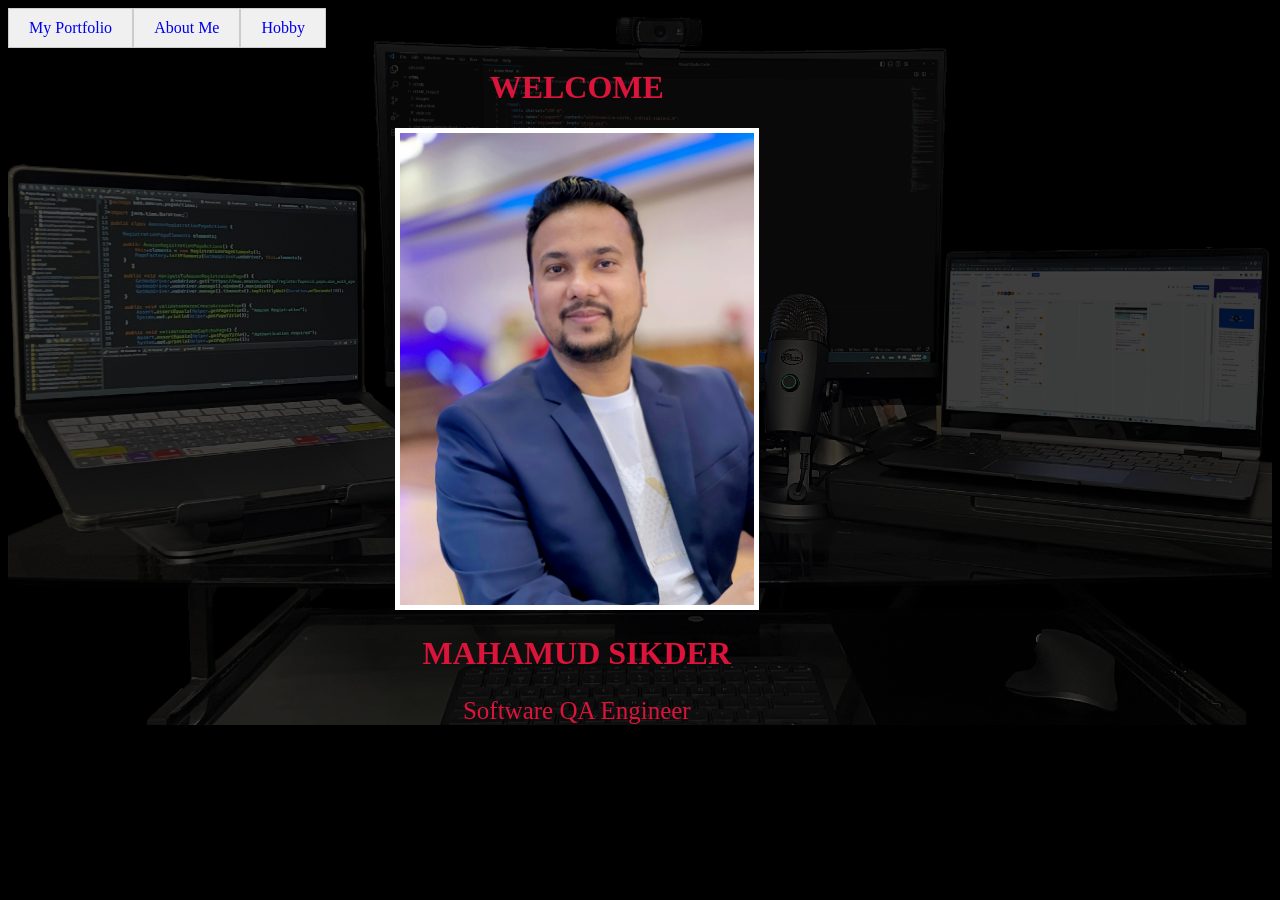
<file: index.html>
<!DOCTYPE html>
<html lang="en">
<!--author: mahamudun sikder-->
<head>
  <meta charset="UTF-8">
  <title>Mahamud Sikder - Personal Portfolio</title>
  <link rel="stylesheet" href="./indexStyles.css" />
   
</head>

<body>
  <div id="backgroundImage">
    <div>
  <div class="container">
    <div class="links">

      <a href="./portfolio.html">My Portfolio</a>
      <a href="./aboutMe.html">About Me</a>
      <a href="./hobby.html">Hobby</a>
    </div>

    <div class="poster">
     
      <h1>welcome</h1>
      
    </div>
  <div class="poster">
    <a href="./aboutMe.html">
    <img class="my-img" src="./images/ms01.jpg" alt="Mahamud Img" title= "Mahamud Sikder"></a>
    <h1>mahamud sikder</h1>
    <p class="paragraph-size">Software QA Engineer</p>
  </div>
</body>

</html>
</file>
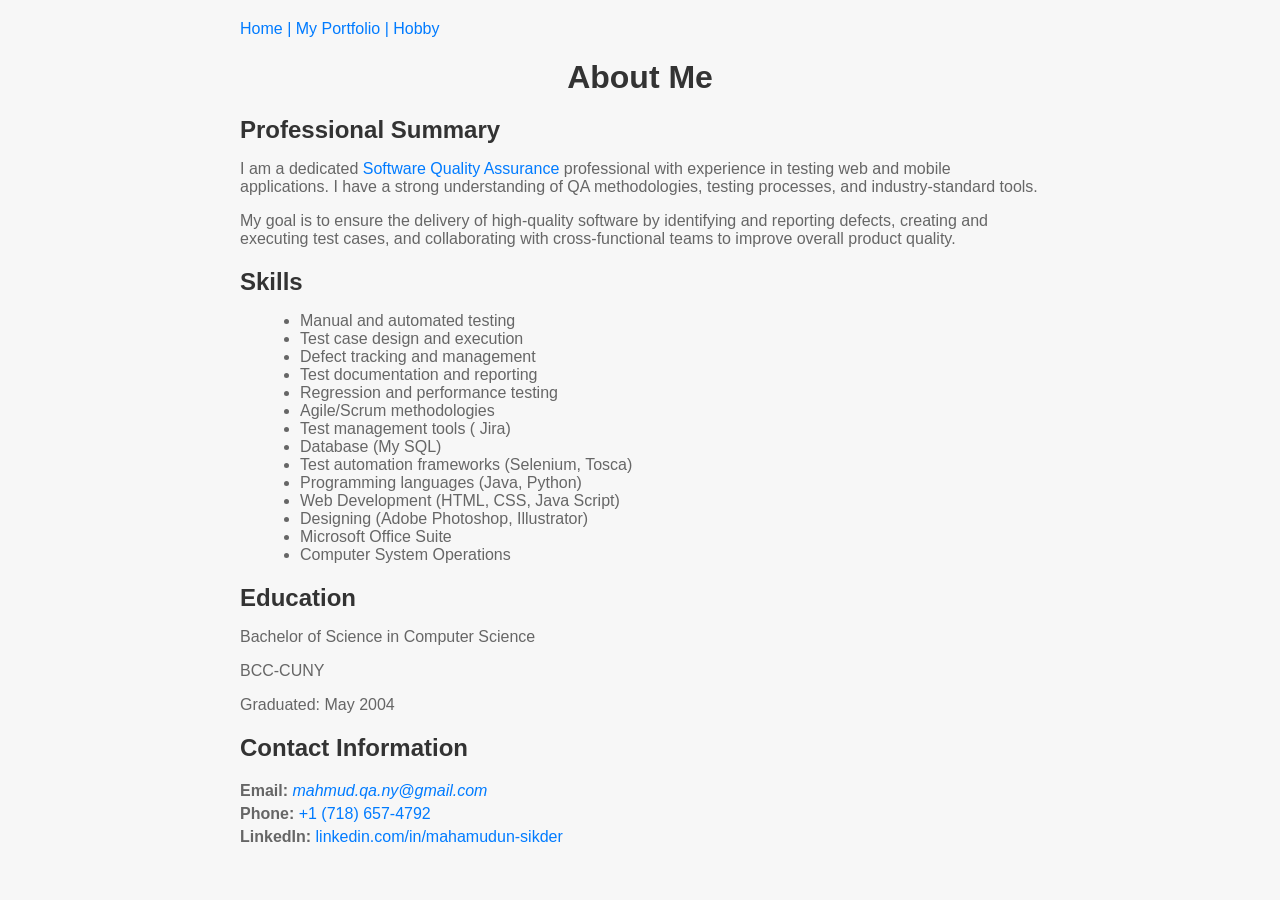
<file: aboutMe.html>
<!DOCTYPE html>
<html lang="en">
<!--author: mahamudun sikder-->
<head>
  <title>About Me</title>
  <link rel="stylesheet" href="./aboutMeStyle.css" />
  

</head>
<body>
  <div class="container">
    <div class="links">
      <a href="./index.html">Home |</a>
      <a href="./portfolio.html">My Portfolio |</a>
      <a href="./hobby.html">Hobby</a>
    </div>
    
    <h1>About Me</h1>
    
    <section>
      <h2 class="section-title">Professional Summary</h2>
      <p>I am a dedicated <span style="color: #007bff;">Software Quality Assurance</span> professional with experience in testing web and mobile applications. I have a strong understanding of QA methodologies, testing processes, and industry-standard tools.</p>
      <p>My goal is to ensure the delivery of high-quality software by identifying and reporting defects, creating and executing test cases, and collaborating with cross-functional teams to improve overall product quality.</p>
    </section>
    
    <section>
      <h2 class="section-title">Skills</h2>
      <div class="skills">
        <ul>
          <li>Manual and automated testing</li>
          <li>Test case design and execution</li>
          <li>Defect tracking and management</li>
          <li>Test documentation and reporting</li>
          <li>Regression and performance testing</li>
          <li>Agile/Scrum methodologies</li>
          <li>Test management tools ( Jira)</li>
          <li>Database (My SQL)</li>     
          <li>Test automation frameworks (Selenium, Tosca)</li>
          <li>Programming languages (Java, Python)</li>
          <li>Web Development (HTML, CSS, Java Script)</li>
          <li>Designing (Adobe Photoshop, Illustrator)</li>
          <li>Microsoft Office Suite</li>
          <li>Computer System Operations</li>

        </ul>
      </div>
    </section>
    
    <section>
      <h2 class="section-title">Education</h2>
      <p>Bachelor of Science in Computer Science</p>
      <p>BCC-CUNY</p>
      <p>Graduated: May 2004</p>
    </section>
    
    <section>
      <h2 class="section-title">Contact Information</h2>
      <div class="contact-info">
        <ul>
          <li><strong>Email:</strong><a href = "mailto: mahmud.qa.ny@gmail.com" ><i> mahmud.qa.ny@gmail.com </i></a> <span style="color: #007bff;"></span></li>
          <li><strong>Phone:</strong><a href  = tel:+17186574792 > +1 (718) 657-4792 </a><span style="color: #007bff;"></span></li>
          <li><strong>LinkedIn:</strong><a href="https://www.linkedin.com/in/mahamudun-sikder-a6555818/"> linkedin.com/in/mahamudun-sikder</a><span style="color: #007bff;"></span></li>
        </ul>
      </div>
    </section>
    
  </div>
</body>
</html>
</file>
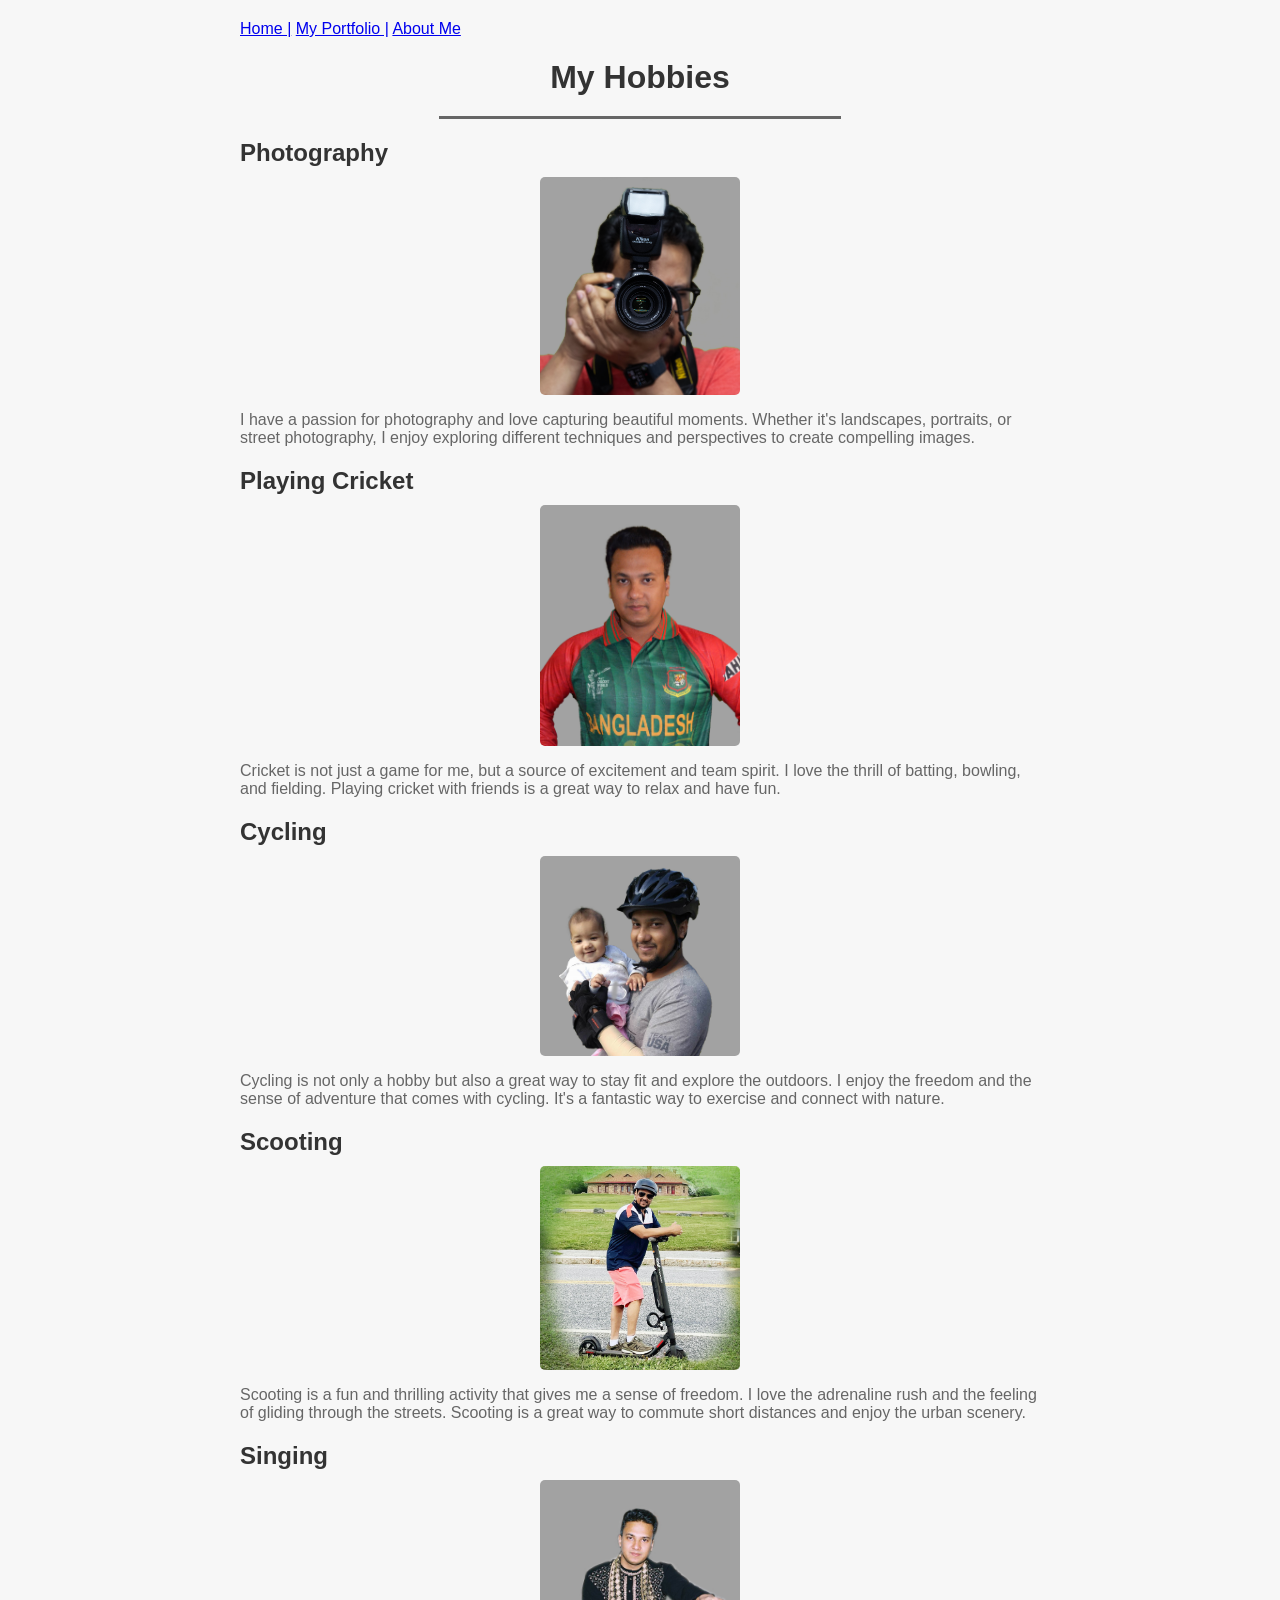
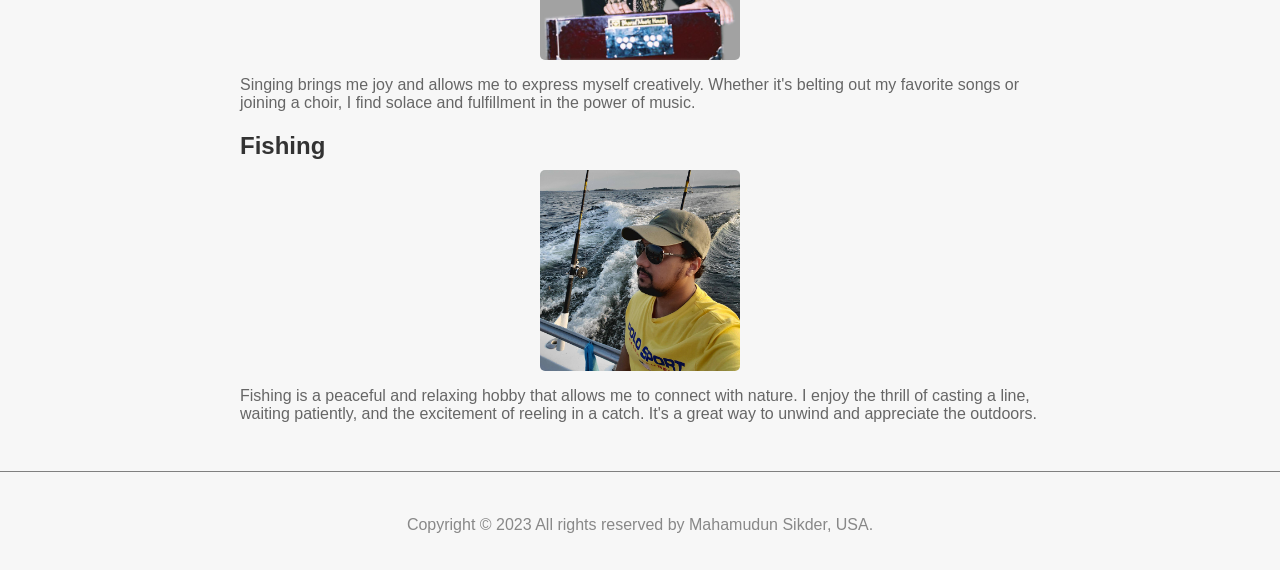
<file: hobby.html>
<!DOCTYPE html>
<html lang="en">
<!--author: mahamudun sikder-->
<head>
  <meta charset="UTF-8">

  <title>My Hobbies</title>
  <link rel="stylesheet" href="./hobbyStyle.css" />
</head>
<body>
  <div class="container">
    <div class="links">
      <a href="./index.html">Home |</a>
      <a href="./portfolio.html">My Portfolio |</a>
      <a href="./aboutMe.html">About Me</a>
    </div>
    <h1>My Hobbies</h1>
    <hr width="50%" size="3" color="#666666">
    <div class="hobby">
      <h2 class="hobby-title">Photography</h2>
      <img src="./images/me-camera.jpg" alt="Photography Img" title= "Mahamud Sikder" class="hobby-image">
      <p class="hobby-description">I have a passion for photography and love capturing beautiful moments. 
        Whether it's landscapes, portraits, or street photography, I enjoy exploring different techniques 
        and perspectives to create compelling images.</p>
    </div>
    
    <div class="hobby">
      <h2 class="hobby-title">Playing Cricket</h2>
      <img src="./images/cricket.jpg" alt="Cricket Img" title= "Mahamud Sikder" class="hobby-image">
      <p class="hobby-description">Cricket is not just a game for me, but a source of excitement and team spirit. 
        I love the thrill of batting, bowling, and fielding. Playing cricket with friends is a great way to relax and have fun.</p>
    </div>
    
    <div class="hobby">
      <h2 class="hobby-title">Cycling</h2>
      <img src="./images/cycling.jpg" alt="Cycling Img" title= "Mahamud & Abida Sikder" class="hobby-image">
      <p class="hobby-description">Cycling is not only a hobby but also a great way to stay fit and explore the outdoors. 
        I enjoy the freedom and the sense of adventure that comes with cycling. 
        It's a fantastic way to exercise and connect with nature.</p>
    </div>
    
    <div class="hobby">
      <h2 class="hobby-title">Scooting</h2>
      <img src="./images/scooting.jpg" alt="Scooting Img, RI" title= "Mahamud Sikder" class="hobby-image">
      <p class="hobby-description">Scooting is a fun and thrilling activity that gives me a sense of freedom. 
        I love the adrenaline rush and the feeling of gliding through the streets. 
        Scooting is a great way to commute short distances and enjoy the urban scenery.</p>
    </div>
    
    <div class="hobby">
      <h2 class="hobby-title">Singing</h2>
      <img src="./images/singing.jpg" alt="Playing Hamonium Img" title= "Mahamud Sikder"class="hobby-image">
      <p class="hobby-description">Singing brings me joy and allows me to express myself creatively. 
        Whether it's belting out my favorite songs or joining a choir,
         I find solace and fulfillment in the power of music.</p>
    </div>
    
    <div class="hobby">
      <h2 class="hobby-title">Fishing</h2>
      <img src="./images/fishing.jpg" alt="Fishing Img, LI Sound " title= "Mahamud Sikder" class="hobby-image">
      <p class="hobby-description">Fishing is a peaceful and relaxing hobby that allows me to connect with nature. 
        I enjoy the thrill of casting a line, waiting patiently, and the excitement of reeling in a catch. 
        It's a great way to unwind and appreciate the outdoors.</p>
    </div>
  </div>

  <hr width="100%" size="1" color="gray">
  
  <footer class="footer">
		<p>Copyright © 2023 All rights reserved by Mahamudun Sikder, USA.</p>
	<footer>
</body>
</html>
</file>
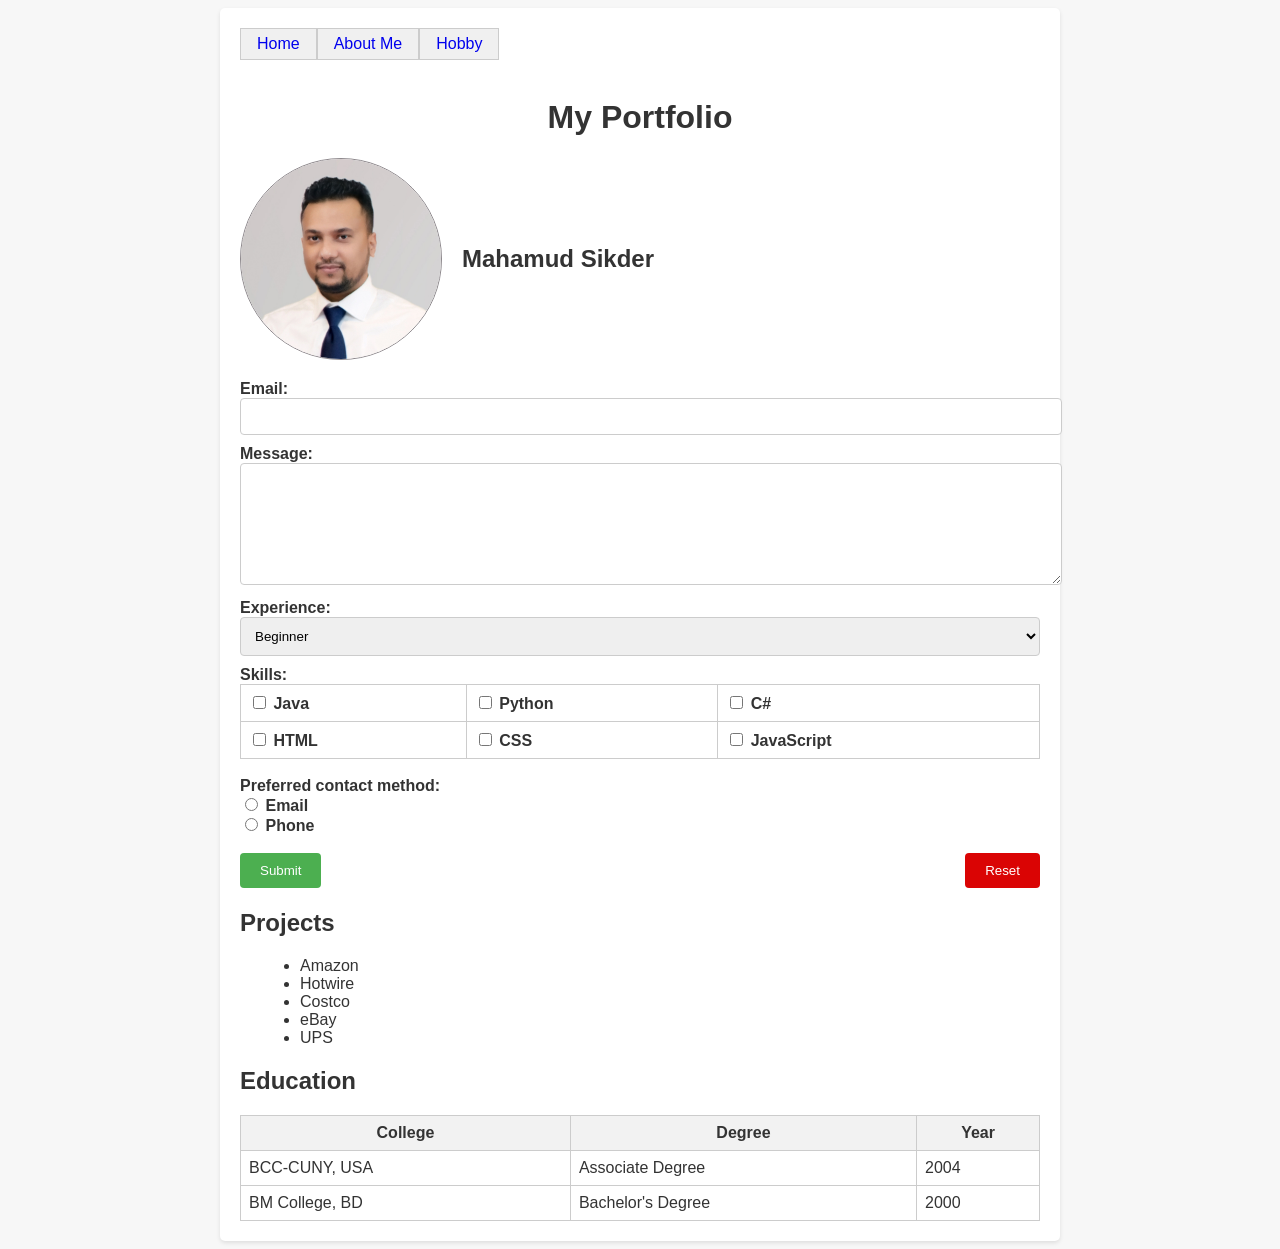
<file: portfolio.html>
<!DOCTYPE html>
<html lang="en">
<!--author: mahamudun sikder-->
<head>
  <title>Mahamud-Portfolio</title>
 <link rel="stylesheet" href="portfolioStyle.css">
    
</head>
<body>
 
  <div class="container">
    <div class="links">
      <a href="./index.html">Home</a>
      <a href="./aboutMe.html">About Me</a>
      <a href="./hobby.html">Hobby</a>
    </div>
    <br>
    <h1>My Portfolio</h1>
    
    <div class="profile-section">
      <img src="./images/ms02.jpg" alt="Mahamud Profile Img" title= "Mahamud Sikder" class="profile-picture" width="200" height="200">
      <div class="name">Mahamud Sikder</div>
    </div>
    
    <form>
      <label for="email">Email:</label>
      <input type="text" id="email" name="email" required>
      
      <label for="message">Message:</label>
      <textarea id="message" name="message" required></textarea>
      
      <label for="experience">Experience:</label>
      <select id="experience" name="experience">
        <option value="beginner">Beginner</option>
        <option value="intermediate">Intermediate</option>
        <option value="advanced">Advanced</option>
      </select>
      
      <label>Skills:</label><br>

  
      <table>
        <tr>
          <td>
            <input type="checkbox" id="java" name="skills" value="java">
            <label for="java">Java</label>
          </td>
          <td>
            <input type="checkbox" id="python" name="skills" value="python">
            <label for="python">Python</label>
          </td>
          <td>
            <input type="checkbox" id="c#" name="skills" value="c#">
            <label for="c#">C#</label>
          </td>
        </tr>
        <tr>
          <td>
            <input type="checkbox" id="html" name="skills" value="html">
            <label for="html">HTML</label>
          </td>
          <td>
            <input type="checkbox" id="css" name="skills" value="css">
            <label for="css">CSS</label>
          </td>
          <td>
            <input type="checkbox" id="javascript" name="skills" value="javascript">
            <label for="javascript">JavaScript</label>
          </td>
        </tr>
      </table>
      
      <br>
    
      <label>Preferred contact method:</label><br>
      <input type="radio" id="contact-email" name="contact" value="email">
      <label for="contact-email">Email</label><br>
      <input type="radio" id="contact-phone" name="contact" value="phone">
      <label for="contact-phone">Phone</label><br>
      <br>
    
      <input type="submit" value="Submit">
      <input type="reset" value="Reset">
    </form>
    <br>
    <br>
    <h2>Projects</h2>
    <ul>
      <li>Amazon</li>
      <li>Hotwire</li>
      <li>Costco</li>
      <li>eBay</li>
      <li>UPS</li>
    </ul>
    
    <h2>Education</h2>
    <table>
      <tr>
        <th>College</th>
        <th>Degree</th>
        <th>Year</th>
      </tr>
      <tr>
        <td>BCC-CUNY, USA</td>
        <td>Associate Degree</td>
        <td>2004</td>
      </tr>
      <tr>
        <td>BM College, BD</td>
        <td>Bachelor's Degree</td>
        <td>2000</td>
      </tr>
    </table>
    
  </div>
</body>
</html>
</file>
<file: indexStyles.css>
body {
  background-color: black;
}
.links {
  display: flex;

}

.links a {
  padding: 10px 20px;
  background-color: #f0f0f0;
  border: 1px solid #ccc;
  cursor: pointer;
  text-decoration: none;
  
}

.links a:hover {
  background-color: #e0e0e0;
  
}
h1 {
  text-transform: uppercase;
  font-size: 2rem;
}

.poster {
  width: 40%;
  margin-left: 25%;
  margin-top: 5px;
  color: crimson;
  font-family: "Libre Baskerville", serif;
  text-align: center;
}

.my-img {
  border: 5px solid white;
  width: 70%;

}
.paragraph-size {
  font-size: 25px; 
}
#backgroundImage {
	background-image: url(./images/desk.png);
	background-size: cover;
	background-position: top center;
	position: relative;
	z-index: 1;
}
#backgroundImage::after {
	content: '';
	position: absolute;
	left: 0;
	top: 0;
	height: 100%;
	width: 100%;
	background-color: black;
	opacity: 0.7;
	z-index: -1;
}
</file>
<file: aboutMeStyle.css>
body {
    font-family: Arial, sans-serif;
    background-color: #f7f7f7;
    color: #333333;
    margin: 0;
    padding: 0;
  }
  
  .container {
    max-width: 800px;
    margin: 0 auto;
    padding: 20px;
  }
  
  h1 {
    text-align: center;
    margin-bottom: 20px;
    color: #333333;
  }
  
  p {
    margin-bottom: 10px;
    color: #666666;
  }
  
  .section-title {
    font-size: 24px;
    font-weight: bold;
    margin-bottom: 10px;
    color: #333333;
  }
  
  .skills {
    margin-bottom: 20px;
    color: #666666;
  }
  
  .skills ul {
    list-style-type: disc;
    margin-left: 20px;
  }
  
  .contact-info {
    margin-top: 20px;
    color: #666666;
  }
  
  .contact-info ul {
    list-style-type: none;
    padding-left: 0;
  }
  
  .contact-info li {
    margin-bottom: 5px;
  }
  
  a {
    color: #007bff;
    text-decoration: none;
  }
  
  a:hover {
    text-decoration: underline;
  }
</file>
<file: hobbyStyle.css>
body {
    font-family: Arial, sans-serif;
    background-color: #f7f7f7;
    color: #333333;
    margin: 0;
    padding: 0;
  }
  
  .container {
    max-width: 800px;
    margin: 0 auto;
    padding: 20px;
  }
  
  h1 {
    text-align: center;
    margin-bottom: 20px;
    color: #333333;
  }
  
  .hobby {
    margin-bottom: 20px;
  }
  
  .hobby-title {
    font-size: 24px;
    font-weight: bold;
    margin-bottom: 10px;
    color: #333333;
  }
  
  .hobby-description {
    color: #666666;
  }
  
  .hobby-list {
    list-style-type: disc;
    margin-left: 20px;
    color: #666666;
  }
  
  .hobby-image {
    display: block;
    margin: 10px auto;
    max-width: 25%;
    height: auto;
    border-radius: 5px;
  }
  .footer {
    background-color: #f7f7f7;
    color: #888888;
    text-align: center;
    padding: 20px;
  }
</file>
<file: portfolioStyle.css>
body {
    font-family: Arial, sans-serif;
    background-color: #f7f7f7;
    color: #333333;
  }
  
  h1 {
    text-align: center;
  }
  
  .container {
    max-width: 800px;
    margin: 0 auto;
    padding: 20px;
    background-color: #ffffff;
    border-radius: 5px;
    box-shadow: 0 2px 4px rgba(0, 0, 0, 0.1);
  }
  
  label {
    font-weight: bold;
  }
  
  input[type="text"], textarea, select {
    width: 100%;
    padding: 10px;
    margin-bottom: 10px;
    border: 1px solid #cccccc;
    border-radius: 4px;
  }
  
  textarea {
    height: 100px;
  }
  input[type="reset"] {
    background-color: #da0404;
    color: white;
    padding: 10px 20px;
    border: none;
    border-radius: 4px;
    cursor: pointer;
    float: right;
  }
  input[type="submit"] {
    background-color: #4CAF50;
    color: white;
    padding: 10px 20px;
    border: none;
    border-radius: 4px;
    cursor: pointer;
    float: left;
  }
  
  table {
    width: 100%;
    border-collapse: collapse;
  }
  
  table, th, td {
    border: 1px solid #cccccc;
    padding: 8px;
  }
  
  th {
    background-color: #f2f2f2;
  }
  
  .center {
    text-align: center;
  }

  .profile-section {
    display: flex;
    align-items: center;
    margin-bottom: 20px;
   
  }
  
  .profile-picture {
    margin-right: 20px;
    border-radius: 50%;
    border: 1px solid rgb(141, 136, 140);
   
  }
  
  .name {
    font-size: 24px;
    font-weight: bold;
    color: #333333;
  }

  ul {
    list-style-type: disc;
    margin-left: 20px;
  }
  .links {
    display: flex;
    
  }
  
  .links a {
    padding: 6px 16px;
    background-color: #f0f0f0;
    border: 1px solid #ccc;
    cursor: pointer;
    text-decoration: none;
    
  }
  
  .links a:hover {
    background-color: #e0e0e0;
    
  }
</file>
